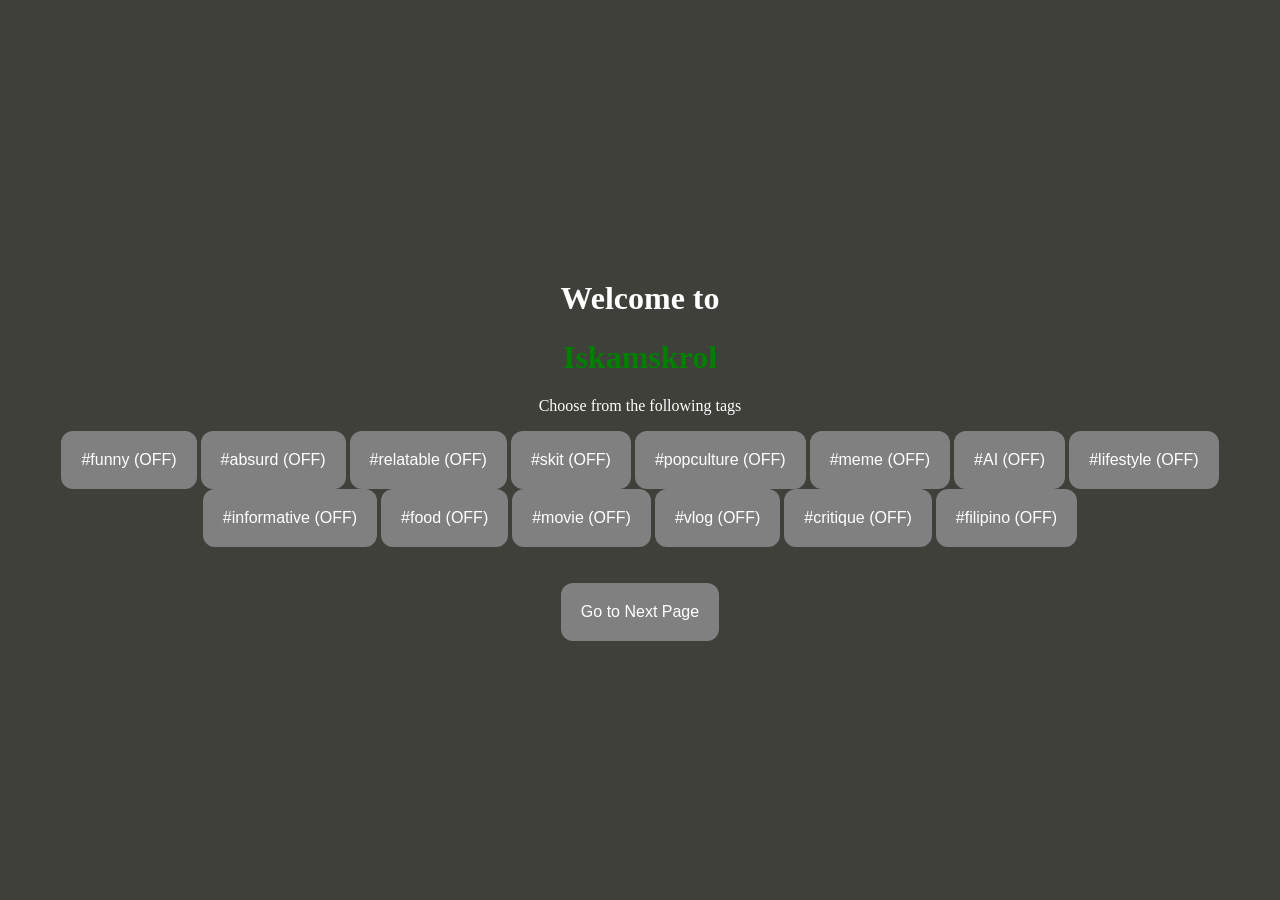
<file: index.html>
<!DOCTYPE html>
<html lang="en">
<head>
    <meta charset="UTF-8">
    <meta name="viewport" content="width=device-width, initial-scale=1.0">
    <title>Toggle Page</title>
    <link rel="stylesheet" href="landing.css" />
    <meta name="apple-mobile-web-app-capable" content="yes">
    <meta name="mobile-web-app-capable" content="yes">
</head>
<body>

    <div id="1">
        <h1>Welcome to</h1>
        <h1 id="title">Iskamskrol</h1>
        <p>Choose from the following tags</p>
    </div>

    <div id="2">

    <button class="toggle" data-name="funny">#funny (OFF)</button>
    <button class="toggle" data-name="absurd">#absurd (OFF)</button>
    <button class="toggle" data-name="relatable">#relatable (OFF)</button>
    <button class="toggle" data-name="skit">#skit (OFF)</button>
    <button class="toggle" data-name="popculture">#popculture (OFF)</button>
    <button class="toggle" data-name="meme">#meme (OFF)</button>
    <button class="toggle" data-name="AI">#AI (OFF)</button>
    <button class="toggle" data-name="lifestyle">#lifestyle (OFF)</button>
    <button class="toggle" data-name="informative">#informative (OFF)</button>
    <button class="toggle" data-name="food">#food (OFF)</button>
    <button class="toggle" data-name="movie">#movie (OFF)</button>
    <button class="toggle" data-name="vlog">#vlog (OFF)</button>
    <button class="toggle" data-name="critique">#critique (OFF)</button>
    <button class="toggle" data-name="filipino">#filipino (OFF)</button>
   
    </div>
    <br><br>

    <div id="3">

    <button id="submitBtn">Go to Next Page</button>

    </div>

 <script>

    // Start a fresh session ONLY once per tab/app launch
    if (!sessionStorage.getItem("sessionStarted")) {

        localStorage.setItem("scrollCount", "0");
        localStorage.removeItem("resumeVideoIndex");

        sessionStorage.setItem("sessionStarted", "true");
    }

    const toggles = document.querySelectorAll(".toggle");

    toggles.forEach(button => {

        button.dataset.state = "off";

        button.textContent =
            "#" + button.dataset.name + " (OFF)";

        button.classList.remove("active");

        button.addEventListener("click", () => {

            if (button.dataset.state === "off") {

                button.dataset.state = "on";

                button.textContent =
                    "#" + button.dataset.name + " (ON)";

                button.classList.add("active");

            } else {

                button.dataset.state = "off";

                button.textContent =
                    "#" + button.dataset.name + " (OFF)";

                button.classList.remove("active");
            }
        });
    });

    document.getElementById("submitBtn")
        .addEventListener("click", () => {

        const data = {};

        toggles.forEach(button => {

            data[button.dataset.name] =
                button.dataset.state;
        });

        const params =
            new URLSearchParams(data);

        window.location.href =
            "video.html?" + params.toString();
    });

</script>
</body>
</html>
</file>
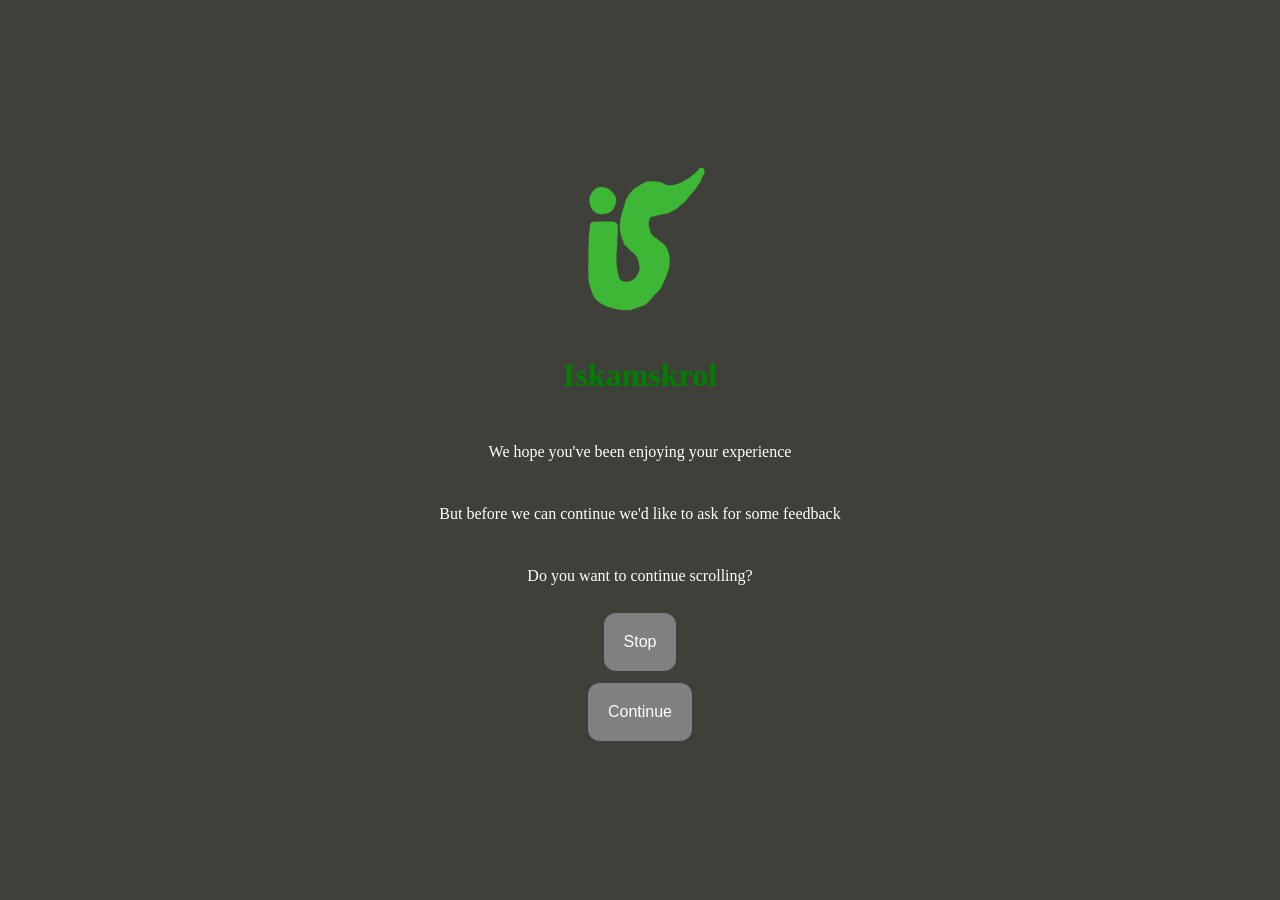
<file: checkpoint.html>
<!DOCTYPE html>
<html lang="en">
<head>
<meta charset="UTF-8">
<meta name="viewport" content="width=device-width, initial-scale=1.0, viewport-fit=cover">

<title>Checkpoint</title>

<link rel="stylesheet" href="checkpoint.css" />

<meta name="apple-mobile-web-app-capable" content="yes">
<meta name="mobile-web-app-capable" content="yes">
</head>

<body>

<div class="container">

    <picture>
        <img src="iskamskrol_logo.png" alt="Iskamskrol Logo">
    </picture>

    <h1>Iskamskrol</h1>

    <p>We hope you've been enjoying your experience</p>
    <p>But before we can continue we'd like to ask for some feedback</p>
    <p>Do you want to continue scrolling?</p>

    <button id="stopBtn">Stop</button>
    <button id="continueBtn">Continue</button>

</div>

<script>

/* CHECKPOINT VISIT TRACKING (FIXED) */

// get current count
let checkpointCount = parseInt(localStorage.getItem("checkpointCount")) || 0;

// prevent double-counting in same session load
const lastCheckpointVisit = sessionStorage.getItem("lastCheckpointVisit");

// only count if this is a NEW visit in this session
if (!lastCheckpointVisit) {
    checkpointCount++;
    localStorage.setItem("checkpointCount", checkpointCount);
    sessionStorage.setItem("lastCheckpointVisit", "1");
}

/* DEBUG: videos viewed */
const videosViewed =
    parseInt(localStorage.getItem("videosScrolled")) || 0;

console.log(
    "[CHECKPOINT DEBUG]",
    "Videos Viewed:",
    videosViewed,
    "| Checkpoints Reached:",
    checkpointCount
);

/* STOP → RESULTS */
document.getElementById("stopBtn").addEventListener("click", () => {

    console.log(
        "[STOP CLICKED]",
        "Final Videos Viewed:",
        videosViewed
    );

    localStorage.setItem("resultType", "success");
    localStorage.removeItem("resumeVideoIndex");

    window.location.href = "results.html";
});

/* CONTINUE → BACK TO FEED */
document.getElementById("continueBtn").addEventListener("click", () => {

    console.log(
        "[CONTINUE CLICKED]",
        "Resuming Feed At Index:",
        localStorage.getItem("resumeVideoIndex"),
        "| Videos Viewed:",
        videosViewed
    );

    // allow next checkpoint visit to count again
    sessionStorage.removeItem("lastCheckpointVisit");

    window.location.href = "index.html";
});

</script>

</body>
</html>
</file>
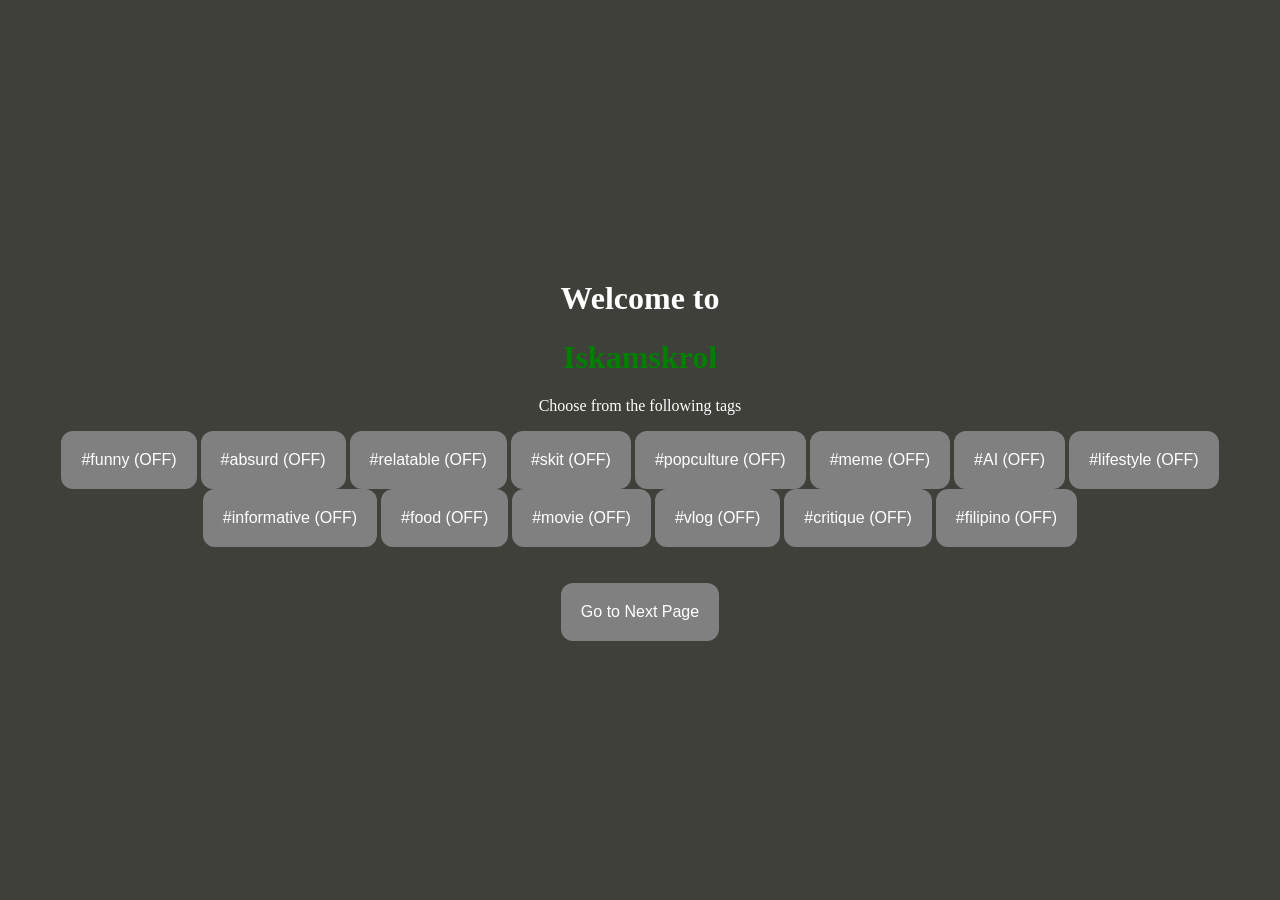
<file: landing.html>
<!DOCTYPE html>
<html lang="en">
<head>
    <meta charset="UTF-8">
    <meta name="viewport" content="width=device-width, initial-scale=1.0">
    <title>Toggle Page</title>
    <link rel="stylesheet" href="landing.css" />
    <meta name="apple-mobile-web-app-capable" content="yes">
    <meta name="mobile-web-app-capable" content="yes">
</head>
<body>

    <div id="1">
        <h1>Welcome to</h1>
        <h1 id="title">Iskamskrol</h1>
        <p>Choose from the following tags</p>
    </div>

    <div id="2">

    <button class="toggle" data-name="funny">#funny (OFF)</button>
    <button class="toggle" data-name="absurd">#absurd (OFF)</button>
    <button class="toggle" data-name="relatable">#relatable (OFF)</button>
    <button class="toggle" data-name="skit">#skit (OFF)</button>
    <button class="toggle" data-name="popculture">#popculture (OFF)</button>
    <button class="toggle" data-name="meme">#meme (OFF)</button>
    <button class="toggle" data-name="AI">#AI (OFF)</button>
    <button class="toggle" data-name="lifestyle">#lifestyle (OFF)</button>
    <button class="toggle" data-name="informative">#informative (OFF)</button>
    <button class="toggle" data-name="food">#food (OFF)</button>
    <button class="toggle" data-name="movie">#movie (OFF)</button>
    <button class="toggle" data-name="vlog">#vlog (OFF)</button>
    <button class="toggle" data-name="critique">#critique (OFF)</button>
    <button class="toggle" data-name="filipino">#filipino (OFF)</button>

    </div>
    <br><br>

    <div id="3">

    <button id="submitBtn">Go to Next Page</button>

    </div>

 <script>

    // Start a fresh session ONLY once per tab/app launch
    if (!sessionStorage.getItem("sessionStarted")) {

        localStorage.setItem("scrollCount", "0");
        localStorage.removeItem("resumeVideoIndex");

        sessionStorage.setItem("sessionStarted", "true");
    }

    const toggles = document.querySelectorAll(".toggle");

    toggles.forEach(button => {

        button.dataset.state = "off";

        button.textContent =
            "#" + button.dataset.name + " (OFF)";

        button.classList.remove("active");

        button.addEventListener("click", () => {

            if (button.dataset.state === "off") {

                button.dataset.state = "on";

                button.textContent =
                    "#" + button.dataset.name + " (ON)";

                button.classList.add("active");

            } else {

                button.dataset.state = "off";

                button.textContent =
                    "#" + button.dataset.name + " (OFF)";

                button.classList.remove("active");
            }
        });
    });

    document.getElementById("submitBtn")
        .addEventListener("click", () => {

        const data = {};

        toggles.forEach(button => {

            data[button.dataset.name] =
                button.dataset.state;
        });

        const params =
            new URLSearchParams(data);

        window.location.href =
            "video.html?" + params.toString();
    });

</script>
</body>
</html>
</file>
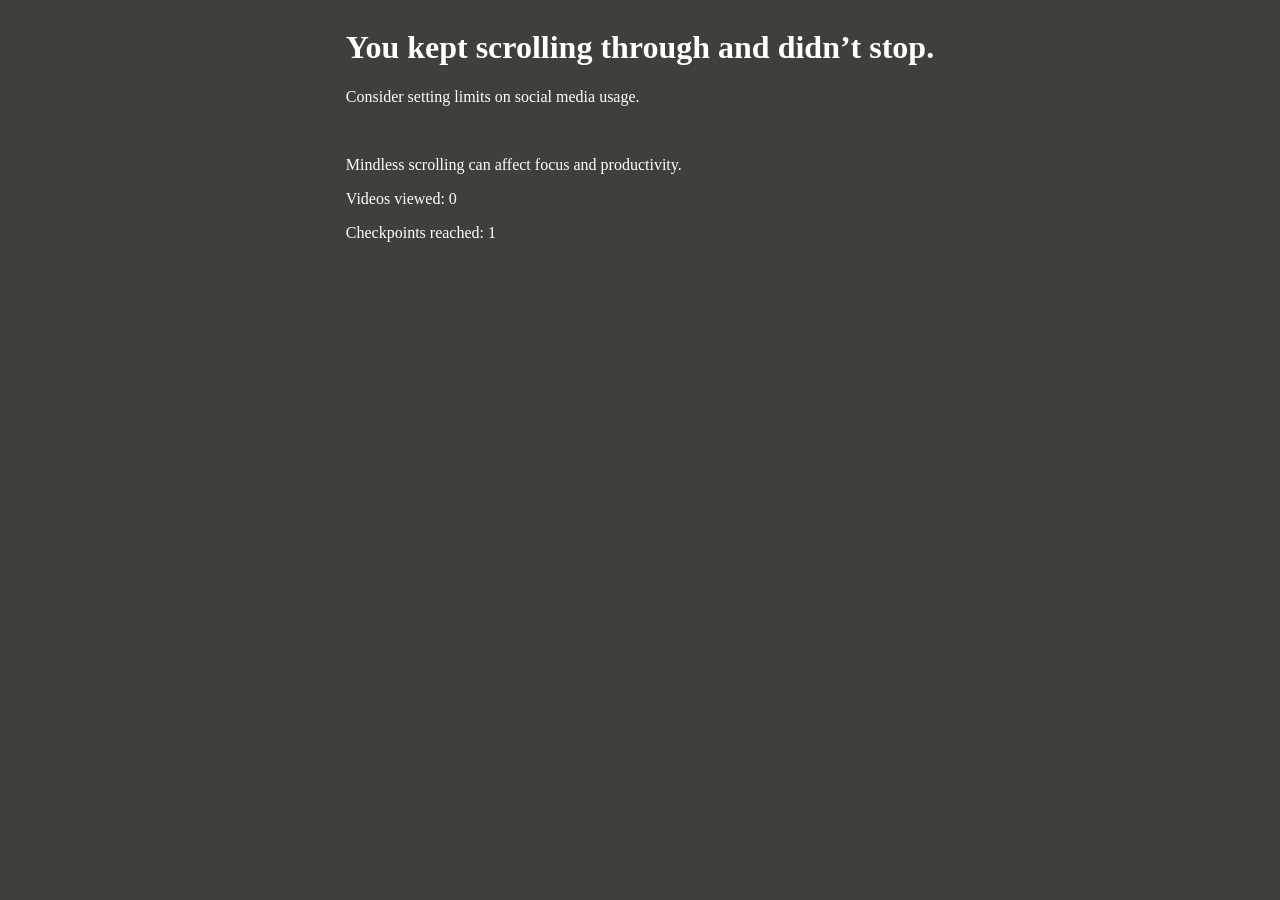
<file: results.html>
<!DOCTYPE html>
<html lang="en">
<head>
<meta charset="UTF-8">

<meta name="viewport" content="width=device-width, initial-scale=1.0">

<title>Results</title>

<link rel="stylesheet" href="results.css" />

<meta name="apple-mobile-web-app-capable" content="yes">
<meta name="mobile-web-app-capable" content="yes">
</head>

<body>

<div class="container">

    <h1 id="title"></h1>

    <div id="message"></div>

    <p>
        Videos viewed:
        <span id="count">0</span>
    </p>

    <p>
        Checkpoints reached:
        <span id="checkpointCount">0</span>
    </p>

</div>

<script>

document.addEventListener("DOMContentLoaded", () => {

    /* =========================
       VIDEO COUNT
    ========================= */

    const realVideosViewed =
        parseInt(localStorage.getItem("videosViewed")) || 0;

    document.getElementById("count").innerText = realVideosViewed;

    console.log("[RESULTS DEBUG]", "Videos Viewed:", realVideosViewed);


    /* =========================
       CHECKPOINT COUNT
    ========================= */

    const checkpointCount =
        parseInt(localStorage.getItem("checkpointCount")) || 0;

    document.getElementById("checkpointCount").innerText = checkpointCount;

    console.log("[RESULTS DEBUG]", "Checkpoint Count:", checkpointCount);


    /* =========================
       RESULT TYPE
    ========================= */

    const resultType = localStorage.getItem("resultType");

    const title = document.getElementById("title");
    const message = document.getElementById("message");

    if (resultType === "success") {

        title.innerText = "Congrats!";

        message.innerHTML = `
            <p>You stopped scrolling.</p>
            <br>
            <p>This project aims to make participants reflect on media habits.</p>
            <br>
            <p>Short-form content can heavily affect attention span and behavior.</p>
        `;

    } else {

        title.innerText =
            "You kept scrolling through and didn’t stop.";

        message.innerHTML = `
            <p>Consider setting limits on social media usage.</p>
            <br>
            <p>Mindless scrolling can affect focus and productivity.</p>
        `;
    }


    /* =========================
       CLEANUP (FIXED)
       ========================= */

    console.log("[RESULTS DEBUG]", "Cleaning session values...");

// session-only resets
localStorage.removeItem("resumeVideoIndex");
localStorage.removeItem("resultType");
localStorage.removeItem("videosViewed");

// ✅ IMPORTANT: reset checkpoint system for replay
localStorage.removeItem("checkpointCount");

// optional: reset checkpoint session guard
sessionStorage.removeItem("lastCheckpointVisit");
});

</script>
</body>
</html>
</file>
<file: landing.css>
body {
    color: white;
    background-color: rgb(63,64,57);

    display: flex;
    flex-direction: column;
    justify-content: center;
    align-items: center;

    min-height: 100vh;
    margin: 0;

    overflow: hidden;
    text-align: center;
}

#title {
    color: green;
}

#1 {
    display: flex;
    flex-direction: column;

    align-items: center;
    justify-content: center;

    gap: 10px;
}

button {
    border: none;
    color: white;
    padding: 20px;
    font-size: 16px;
    margin: 0;

    cursor: pointer;
    border-radius: 12px;

    touch-action: manipulation;
    -webkit-tap-highlight-color: transparent;

    background-color: gray;
    transition: background-color 0.2s ease;
}

button.active {
    background-color: green;
}
</file>
<file: checkpoint.css>
body {
    color: white;
    background-color: rgb(63,64,57);

    margin: 0;
    min-height: 100vh;

    display: flex;
    justify-content: center;
    align-items: center;

    text-align: center;
}

.container {
    display: flex;
    flex-direction: column;

    align-items: center;
    justify-content: center;

    gap: 12px;

    max-width: 90%;
}

button {
    border: none;
    color: white;
    padding: 20px;
    font-size: 16px;

    cursor: pointer;
    border-radius: 12px;

    background-color: gray;

    touch-action: manipulation;
    -webkit-tap-highlight-color: transparent;
}

h1{
    color: green;
}

picture img {
    width: 50%;
    max-width: 300px;
    height: auto;
}
</file>
<file: results.css>
body {
    color: white;
    background-color: rgb(63,64,57);
    display: flex;
    flex-direction: row;
    flex-wrap: wrap;
    align-items: center;
    justify-content: center;
    overflow: hidden;
}
</file>
